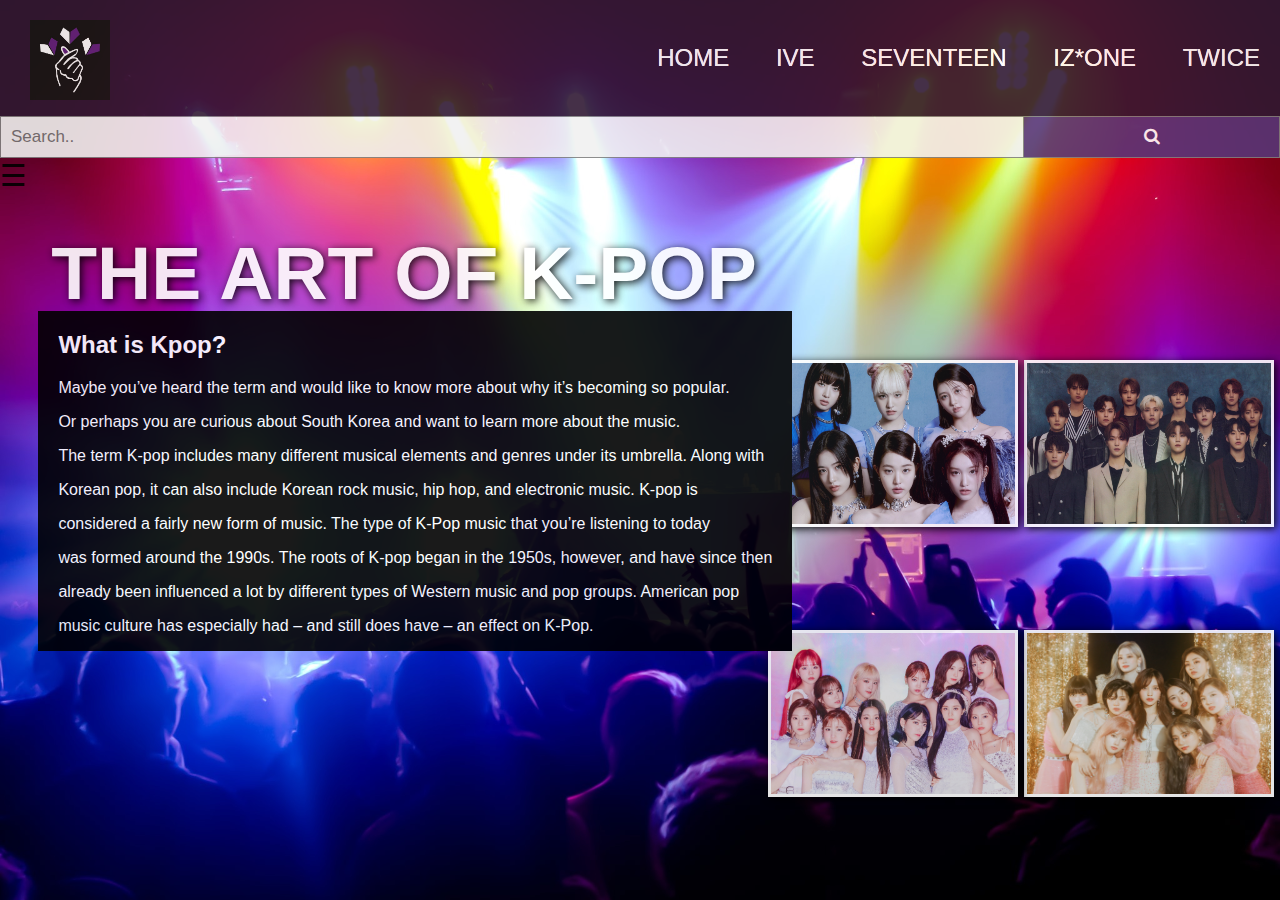
<file: index.html>
<!DOCTYPE html>
<html>
	<head>
		<title> 1ST QUARTER PROJECT </title>
		<link rel="stylesheet" href="stylesheet.css">
		<link rel="stylesheet" href="https://cdnjs.cloudflare.com/ajax/libs/font-awesome/4.7.0/css/font-awesome.min.css">
		<meta name="viewport" content="width=device-width, initial-scale=1">
	</head>
	
	<body>
	<div id="mySidebar" class="sidebar">
  <a href="javascript:void(0)" class="closebtn" onclick="closeNav()">×</a>
  <a href="index.html"> HOME  </a>
  <a href="pages/IVE.html"> IVE  </a>
  <a href="pages/SEVENTEEN.html"> SEVENTEEN  </a>
  <a href="pages/IZONE.html"> IZ*ONE  </a>
  <a href="pages/TWICE.html"> TWICE </a>
  <a href="#"> CONTACT </a>
</div>
		
		<nav>
		
		<img class="mainlogo" src="images/mainlogo.jpg">
		<ul>
			<li> <a class="navbar" href="index.html"> HOME  </a> </li>
			<li> <a class="navbar" href="pages/IVE.html"> IVE  </a> </li>
			<li> <a class="navbar" href="pages/SEVENTEEN.html"> SEVENTEEN  </a> </li>
			<li> <a class="navbar" href="pages/IZONE.html"> IZ*ONE  </a> </li>
			<li> <a class="navbar active" href="pages/TWICE.html"> TWICE </a> </li>
		</ul>
		</nav>
		<h1 class="title"> THE ART OF K-POP </h1>
				

			<form class="example" action="action_page.php">
			<input type="text" placeholder="Search.." name="search">
			<button type="submit"><i class="fa fa-search"></i></button>
		</form>
		
		<a href="pages/TWICE.html"> <div class="container">
			<a href="pages/TWICE.html"> <img class="twicepic" src="images/me.jpg"> </img> </a>
			<a href="pages/TWICE.html"> <div class="overlay">
				<a href="pages/TWICE.html"> <div class="text"> TWICE </div>
			</div>
		</div>
		
		<a href="pages/SEVENTEEN.html"> <div class="container1">
			<a href="pages/SEVENTEEN.html"> <img class="svtpic" src="images/svtpic.jpg"> </img> </a>
			<a href="pages/SEVENTEEN.html"> <div class="overlay1">
				<a href="pages/SEVENTEEN.html"> <div class="text1"> SEVENTEEN </div>
			</div>
		</div>
	
		<a href="pages/IVE.html"> <div class="container2">
			<a href="pages/IVE.html"> <img class="ivepic" src="images/ive.jpg"> </img> </a>
			<a href="pages/IVE.html"> <div class="overlay2">
				<a href="pages/IVE.html"> <div class="text2"> IVE </div>
			</div>
		</div>
		
		<a href="pages/IZONE.html"> <div class="container3"> </a>
			<a href="pages/IVE.html"> <img class="izonepic" src="images/izone.jpeg"> </img> </a>
			<a href="pages/IVE.html"> <div class="overlay3"> </a>
				<a href="pages/IVE.html"> <div class="text3"> IZ*ONE </div> </a>
			</div>
		</div>
		
		<div class="container4">
			<div class="text-block">
				<h2>What is Kpop? </h2>
				<p>	Maybe you’ve heard the term and would like to know more about why it’s becoming so popular.</p>
				<p>	Or perhaps you are curious about South Korea and want to learn more about the music.</p>
				<p> The term K-pop includes many different musical elements and genres under its umbrella. Along with </p>
				<p> Korean pop, it can also include Korean rock music, hip hop, and electronic music. K-pop is </p>
				<p>considered a fairly new form of music. The type of K-Pop music that you’re listening to today </p>
				<p>was formed around the 1990s. The roots of K-pop began in the 1950s, however, and have since then</p>
				<p>already been influenced a lot by different types of Western music and pop groups. American pop </p>
				<p>music culture has especially had – and still does have – an effect on K-Pop.</p>
		</div>
		</div>
		
		<span style="font-size:30px;cursor:pointer" onclick="openNav()">&#9776; </span>

<script>
function openNav() {
  document.getElementById("mySidebar").style.width = "250px";
  document.getElementById("main").style.marginLeft = "250px";
}

function closeNav() {
  document.getElementById("mySidebar").style.width = "0";
  document.getElementById("main").style.marginLeft= "0";
}
</script>

	</body>
</html>
</file>
<file: stylesheet.css>
body {
	color: #000;
	margin: 0;
	font-family: Arial, Helvetica, sans-serif;
}

body {
	background-image: url(background.jpg);
	height: 100vh;
	background-size: cover;
	background-position: center;
	opacity: 0.9;
}

.mainlogo{
	height:80px;
	width:80px;
	margin-left:30px;
}

nav{
font-size: 1.5rem;
overflow: hidden;
background-color:#301934;
padding-top:20px;
padding-bottom:10px;
}

ul {
	float:right;
	list-style-type: none;
}

ul li {
	display: inline-block;
}

ul li a{
	text-decoration: none;
	color: #fff;
	padding: 5px 20px;
}

* {
  box-sizing: border-box;
}

/* Style the search field */
form.example input[type=text] {
  padding: 10px;
  font-size: 17px;
  border: 1px solid grey;
  float: left;
  width: 80%;
  background: #f1f1f1;
}

/* Style the submit button */
form.example button {
  float: left;
  width: 20%;
  padding: 10px;
  background: #573678;
  color: white;
  font-size: 17px;
  border: 1px solid grey;
  border-left: none; /* Prevent double borders */
  cursor: pointer;
}

form.example button:hover {
  background: #964a7a;
}

/* Clear floats */
form.example::after {
  content: "";
  clear: both;
  display: table;
}

.navbar {
  --b: 0.2em;   /* the thickness of the line */
  --c: #db5ee0; /* the color */
  
  color: #FFFF;
  padding-block: var(--b);
  background: 
    linear-gradient(var(--c) 50%,#FFF 0) 0% calc(100% - var(--_p,0%))/100% 200%,
    linear-gradient(var(--c) 0 0) 0% var(--_p,0%)/var(--_p,0%) var(--b) no-repeat;
  -webkit-background-clip: text,padding-box;
          background-clip: text,padding-box;
  transition: .3s var(--_s,0s) linear,background-size .3s calc(.3s - var(--_s,0s));
}
.navbar:hover {
  --_p: 100%;
  --_s: .3s;
}

.title{
	position:absolute;
	top:20%;
	left:4%;
	font-size:75px;
	color:white;
	text-shadow: 2px 2px 8px #000000;
}

/*TWICE*/

.container {
  position: absolute;
  top:70%;
	left:80%;
}

.twicepic {
	height:166.5px;
	width:250px;

	border: 3px solid white;
	box-shadow: 2px 2px 8px #000000;
}

.overlay {
	position: absolute;
	bottom: 0;
	top:auto;
	left:auto;
	background-color: #6a0b6e;
	overflow: hidden;
	width: 250px;
	height: 0;
	transition: .5s ease;
}

.container:hover .overlay {
  height: 100%;
}

.text {
  color: white;
  font-size: 20px;
  position: absolute;
  top: 50%;
  left: 50%;
  -webkit-transform: translate(-50%, -50%);
  -ms-transform: translate(-50%, -50%);
  transform: translate(-50%, -50%);
  text-align: center;
}

/*SEVENTEEN*/

.container1 {
  position: absolute;
  top:40%;
	left:80%;
}

.svtpic {
	height:166.5px;
	width:250px;
	border: 3px solid white;
	box-shadow: 2px 2px 8px #000000;
}

.overlay1 {
	position: absolute;
	bottom: 0;
	top:auto;
	left:auto;
	background-color: #6a0b6e;
	overflow: hidden;
	width: 250px;
	height: 0;
	transition: .5s ease;
}

.container1:hover .overlay1 {
  height: 100%;
}

.text1 {
  color: white;
  font-size: 20px;
  position: absolute;
  top: 50%;
  left: 50%;
  -webkit-transform: translate(-50%, -50%);
  -ms-transform: translate(-50%, -50%);
  transform: translate(-50%, -50%);
  text-align: center;
}

/*IVE*/

.container2 {
  position: absolute;
  top:40%;
	left:60%;
}

.ivepic {
	height:166.5px;
	width:250px;

	border: 3px solid white;
	box-shadow: 2px 2px 8px #000000;
}

.overlay2 {
	position: absolute;
	bottom: 0;
	top:auto;
	left:auto;
	background-color: #6a0b6e;
	overflow: hidden;
	width: 250px;
	height: 0;
	transition: .5s ease;
}

.container2:hover .overlay2 {
  height: 100%;
}

.text2 {
  color: white;
  font-size: 20px;
  position: absolute;
  top: 50%;
  left: 50%;
  -webkit-transform: translate(-50%, -50%);
  -ms-transform: translate(-50%, -50%);
  transform: translate(-50%, -50%);
  text-align: center;
}

/*IZONE*/

.container3 {
  position: absolute;
  top:70%;
	left:60%;
}

.izonepic {
	height:166.5px;
	width:250px;

	border: 3px solid white;
	box-shadow: 2px 2px 8px #000000;
}

.overlay3 {
	position: absolute;
	bottom: 0;
	top:auto;
	left:auto;
	background-color: #6a0b6e;
	overflow: hidden;
	width: 250px;
	height: 0;
	transition: .5s ease;
}

.container3:hover .overlay3 {
  height: 100%;
}

.text3 {
  color: white;
  font-size: 20px;
  position: absolute;
  top: 50%;
  left: 50%;
  -webkit-transform: translate(-50%, -50%);
  -ms-transform: translate(-50%, -50%);
  transform: translate(-50%, -50%);
  text-align: center;
}

.container4 {
	top:17%;
	left:3%;
	position: relative;
	font-family: Arial, Helvetica, sans-serif;
}

.text-block {
  position: absolute;
  bottom: auto;
  right: auto;
  background-color: black;
  color: white;
  padding-left: 20px;
  padding-right: 20px;
}

.sidebar {
  height: 100%;
  width: 0;
  position: fixed;
  z-index: 1;
  top: 0;
  left: 0;
  background-color: #111;
  overflow-x: hidden;
  transition: 0.5s;
  padding-top: 60px;
}

.sidebar a {
  padding: 8px 8px 8px 32px;
  text-decoration: none;
  font-size: 25px;
  color: #818181;
  display: block;
  transition: 0.3s;
}

.sidebar a:hover {
  color: #f1f1f1;
}

.sidebar .closebtn {
  position: absolute;
  top: 0;
  right: 25px;
  font-size: 36px;
  margin-left: 50px;
}

.openbtn {
  font-size: 20px;
  cursor: pointer;
  background-color: #111;
  color: white;
  padding: 10px 15px;
  border: none;
}

.openbtn:hover {
  background-color: #444;
}

#main {
  transition: margin-left .5s;
  padding: 16px;
}

/* On smaller screens, where height is less than 450px, change the style of the sidenav (less padding and a smaller font size) */
@media screen and (max-height: 450px) {
  .sidebar {padding-top: 15px;}
  .sidebar a {font-size: 18px;}
}
</file>
